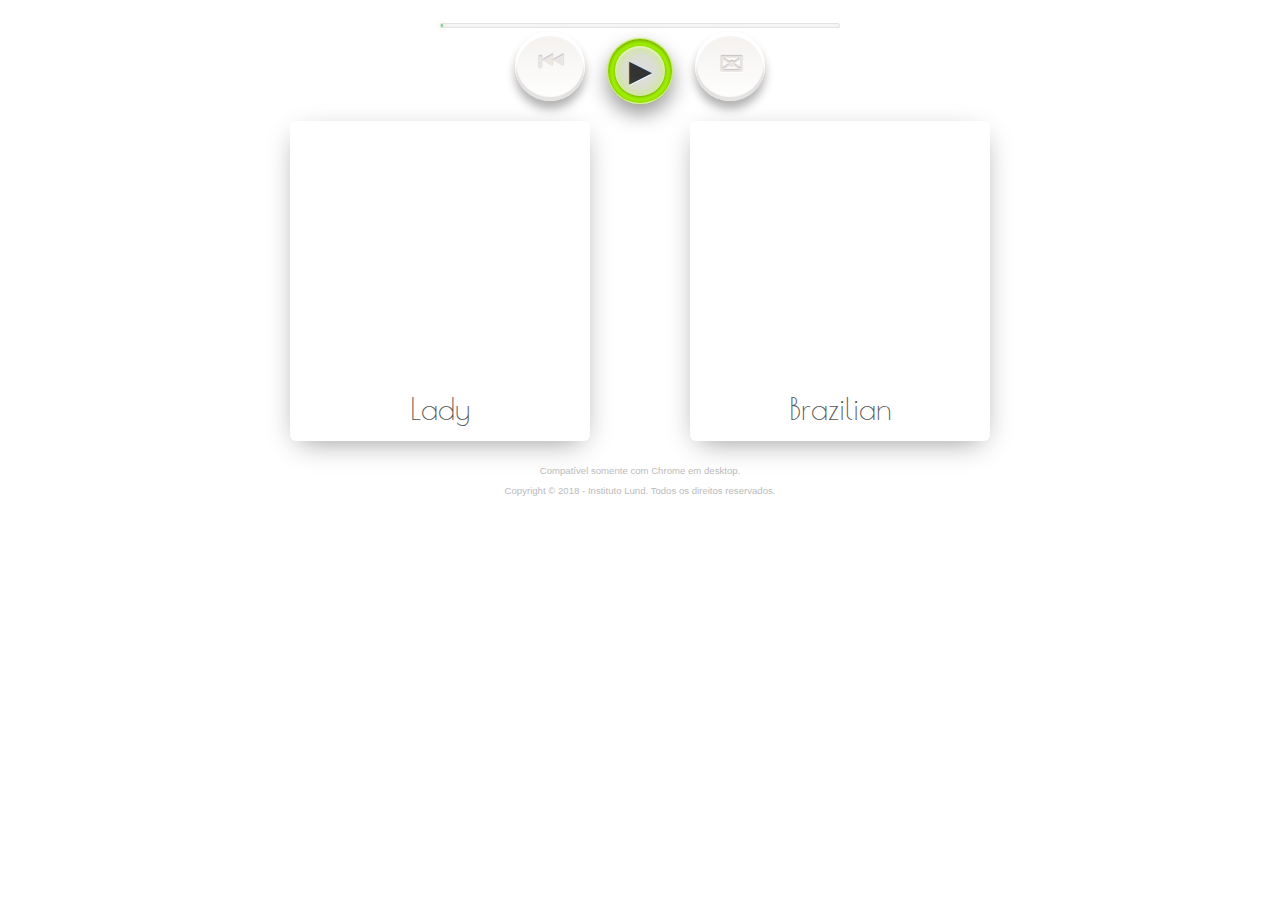
<file: aula01/index.html>
<!DOCTYPE html>
<html>
  <head>
    <meta charset="utf-8">
    <meta http-equiv="X-UA-Compatible" content="IE=edge,chrome=1">
    <meta name="viewport" content="width=device-width">

    <title>Teaching conversation</title>

    <link rel="stylesheet" href="style.css">
    <link rel="animationsheet" href="animate.css">
    <!--[if lt IE 9]>
      <script src="//html5shiv.googlecode.com/svn/trunk/html5.js"></script>
    <![endif]-->
	
  </head>

  <body>
  <!--
    <h1>Do you know Portuguese?</h1>
	
    <p>Phrase spoken by the character.</p>
    <p id='triangle-border' class="triangle-border">.</p>
-->
    <p id='triangle-border' class="dialogBox">.</p>
	
	  <!--
    <ul class="container">
      <li>
        <div id='play' class="button active"> ►</div>
      </li>
      <li>
        <div id='share' class="button2 tick"></div>
      </li>
      <li>
        <div class="button active">+</div>
      </li>
      <li>
        <div class="button large">Press me</div>
      </li>
    </ul>
	  -->
	  <link href='https://fonts.googleapis.com/css?family=Oswald' rel='stylesheet' type='text/css'>
	<link href='https://fonts.googleapis.com/css?family=Poiret+One' rel='stylesheet' type='text/css'>
	<!--Main Container-->
	<div id="container">
	  <div class="progress">
		<!--Individual Progress Bars-->
		<progress id='progressBar' max="100" value="0"></progress>
	  </div>
	</div>
	
	<div class="buttonHolder">
		<a id='rewindBtn' href="#" class="button2 rewind"></a>
		<div id='play' class="button active">&#9654;</div>
		<a id='open-popup' href="#" class="button2 mail"></a>
	</div>
    
	
	<div id='cards'>
		<div id='cardLeft' class='music-card playing'>  
			<div class='image-left'></div>

			<div class='wave'></div>
			<div class='wave'></div>
			<div class='wave'></div>

			<div class='info'>
				<h2 class='titleStylish'>Lady</h2>
				<!--<div class='artist'>.</div>-->
			</div>

			<i class="fa fa-pause trigger" aria-hidden="true"></i>
			<i class="fa fa-play trigger" aria-hidden="true"></i>
		</div>
	
		<div id='cardRight' class='music-card playing'>  
			<div class='image-right'></div>

			<div class='wave'></div>
			<div class='wave'></div>
			<div class='wave'></div>

			<div class='info'>
				<h2 class='titleStylish'>Brazilian</h2>
				<!--<div class='artist'>.</div>-->
			</div>

			<i class="fa fa-pause trigger" aria-hidden="true"></i>
			<i class="fa fa-play trigger" aria-hidden="true"></i>
		</div>
	</div>
	
	<div class="container">
		<div class="row">
			<div class="col-md-4 col-sm-6">
				<div id='scoreBox' class="box">
					<!--<img src="images/img-1.jpg">-->
					<div class="box-content">
						<h3 id='scorePoints' class="title">+1 ponto</h3>
						<span id='scorePhrase' class="post">.</span>
					</div>
				</div>
			</div>
		</div>
	</div>
	
	<!--<button id='open-popup'>Subscribe to our mailing list</button>
	<script type='text/javascript' src='//s3.amazonaws.com/downloads.mailchimp.com/js/signup-forms/popup/embed.js' data-dojo-config='usePlainJson: true, isDebug: false'></script>
	-->
	
    <h1> </h1>
    <h1> </h1>
    <h1> </h1>
    <p>Compatível somente com Chrome em desktop.</p>
    <h1>Copyright © 2018 - Instituto Lund. Todos os direitos reservados.</h1>
	
	
	<script type="text/javascript" src="//downloads.mailchimp.com/js/signup-forms/popup/embed.js" data-dojo-config="usePlainJson: true, isDebug: false"></script><script type="text/javascript">require(["mojo/signup-forms/Loader"])</script>
	<script>	
		function showMailingPopUp() {
			require(['mojo/signup-forms/Loader'],
			
			function(L) { L.start({"baseUrl":"mc.us18.list-manage.com","uuid":"b75ca87fb757fd4baf13875fa","lid":"19766f499e"}) }
			)

			document.cookie = 'MCPopupClosed=;path=/; expires=Thu, 01 Jan 1970 00:00:00 UTC';
			
		};
		document.getElementById('open-popup').onclick = function() {
			console.log('Click');
			showMailingPopUp();
		};
	</script>
	
	<script src="//cdnjs.cloudflare.com/ajax/libs/jquery/2.1.3/jquery.min.js"></script>
    <script src="script.js"></script>
  </body>
</html>
</file>
<file: aula01/style.css>
body, html {
  margin: 0;
}

html {
  height: 100%;
}

body {
  height: 90%;
  max-width: 800px;
  margin: 0 auto;
}

p {
  font-family: sans-serif;
  text-align: center;
  //padding: 20px;
  
  font-size: .6em;
  font-weight: 400;
  //margin-bottom: 2px;
  margin-top: 14px;
  //text-transform: uppercase;
  font-family: 'Reem Kufi', sans-serif;
  color: #bbb;
}

h1 {
  font-family: sans-serif;
  text-align: center;
  #padding: 20px;
  
  font-size: 1.4em;
  font-size: .6em;
  font-weight: 400;
  //margin-bottom: 2px;
  //text-transform: uppercase;
  font-family: 'Reem Kufi', sans-serif;
  color: #bbb;
}

.txt, select, form > div {
  display: block;
  margin: 0 auto;
  font-family: sans-serif;
  font-size: 16px;
  padding: 5px;
}

.txt {
  width: 80%;
}

select {
  width: 83%;
}

form > div {
  width: 81%;
}

.txt, form > div {
  margin-bottom: 10px;
  overflow: auto;
}

.clearfix {
  clear: both;
}

label {
  float: left;
  width: 10%;
  line-height: 1.5;
}

.rate-value, .pitch-value {
  float: right;
  width: 5%;
  line-height: 1.5;
}

#rate, #pitch {
  float: right;
  width: 81%;
}

.controls {
  text-align: center;
  margin-top: 10px;
}

.controls button {
  padding: 10px;
}










@import 'https://fonts.googleapis.com/css?family=Reem+Kufi';

body {
  background: #fff;
}


@-webkit-keyframes wave {
  0%   { -webkit-transform: rotate(0deg); transform: rotate(0deg); }
  100% { -webkit-transform: rotate(360deg); transform: rotate(360deg); }
}


@keyframes wave {
  0%   { -webkit-transform: rotate(0deg); transform: rotate(0deg); }
  100% { -webkit-transform: rotate(360deg); transform: rotate(360deg); }
}

.music-card {
  margin: 10px auto;
  background: #fff;
  box-shadow: 0px 8px 28px -9px rgba(0,0,0,0.45);
  overflow: hidden;
  position: relative;
  width: 300px;
  height: 300px;
  border-radius: 6px;
  width: 45%;
  max-width: 300px;
  height: 320px;
  box-sizing: border-box;
}

.image-left {
  //background: url('http://static1.squarespace.com/static/530b728de4b04fc9b23a5988/t/569880381a5203aa7d44c1a8/1452834873397/00.jpg?format=1000w') no-repeat 75%;
  background: url('https://image.freepik.com/free-photo/elegant-woman-waiting-in-a-restaurant_1140-520.jpg?format=100w') no-repeat 75%;
  background-size: cover;  
  position: absolute;
  z-index: 1;
  opacity: 0.9;
  height: 250px;
  width: 300px;
  width: 100%;
}

.image-right {
  background: url('https://thumbs.dreamstime.com/b/man-suit-sitting-table-cafe-outdoors-attractive-businessman-73268220.jpg?format=100w') no-repeat 75%;
  background-size: cover;  
  position: absolute;
  z-index: 1;
  opacity: 0.9;
  height: 250px;
  width: 300px;
  width: 100%;
  #height: 50%;
}

.playing :before {	
  #background: #1f1;
  #opacity: 0.1;
  #width: 400px;
  #height: 500px;
  z-index: 1;
  box-shadow: 0px 18px 48px -9px rgba(0,0,0,0.945);
  transition: box-shadow 0.3s ease-in-out;
}

.playing :after {	
  #background: #1f1;
  #opacity: 0.1;
  #width: 400px;
  #height: 500px;
  box-shadow: 0px 18px 48px -9px rgba(100,255,100,0.945);
  transition: box-shadow 0.5s ease-in-out;
}

.image-left:after {
  height: 150px;
  content: '';
  top: 100px;
  position: absolute;
  width: 100%;
  z-index: 1;
  #background: linear-gradient(rgba(9, 2, 4, 0), #444);
}

.image-right:after {
  height: 150px;
  content: '';
  top: 100px;
  position: absolute;
  width: 100%;
  z-index: 1;
  #background: linear-gradient(rgba(9, 2, 4, 0), #444);
}

.info {
  position: absolute;
  bottom: 10px;
  left: 0;
  right: 0;
  text-align: center;
  bottom: 0px;
}

.title {
  font-size: 1.4em;
  font-weight: 400;
  color: #555;
  margin-bottom: 8px;
  text-transform: uppercase;
  font-family: 'Reem Kufi', sans-serif;
}

.artist {
  color: #cfcfcf;
  font-size: 1.2em;
  letter-spacing: 0.08em;
  font-family: 'Reem Kufi', sans-serif;
  margin-top: -10px;
}

.fa {
  position: absolute;
  bottom: 10px;
  right: 10px;
  font-size: 18px;
  cursor: pointer;
  color: #555;
}

.fa-play {
  display: none;
}

#cards {
  #height: 50%;
  width: 100%;
  display: flex;
}
#cardLeft {
}
#cardRight {
}

.dialogBox {
  color:#fff;
  margin-top: -10px;
}
















	#z-index: -11;

.box{
    overflow: hidden;
    box-shadow: 0 0 3px rgba(0,0,0,0.3);
    position: absolute;
	top: 0px;
	left: 0px;
	height: 100%;
	width: 100%;
	z-index: 11;
}
.box:before{
    content: "";
    width: 100%;
    height: 100%;
    background: rgba(0,0,0,0.7);
    position: absolute;
    bottom: -100%;
    left: 0px;
    transition: all 0.3s ease 0s;
	z-index: 12;
	#display: none;
    top: 0px;
    left: -100%;
}
.box:after {
	#display: inline;
}
.scoring:before{
	#bottom: 0;
	left: 0;
}
.box img{
    width: 100%;
    height: auto;
}
.box .box-content{
    width: 100%;
    padding: 0 30px;
    position: absolute;
    bottom: 25px;
    left: -100%;
    transition: all 0.3s ease 0.0s;
	z-index: 13;
}
.scoring .box-content{
	left: 0; 
	z-index: 13;
    width: 100%;
}
.box .title{
    font-size: 90px;
    font-size: 450%;
    font-weight: 700;
    color: #1abc9c;
    letter-spacing: 1px;
    text-transform: uppercase;
    margin: 0 0 7px;
	z-index: 13;
}
.box .post{
    display: block;
    font-size: 60px;
    font-size: 300%;
    font-weight: 600;
    font-style: italic;
    color: yellow;
    margin-bottom: 15px;
	z-index: 13;
}
/*
.box .icon{
    padding: 0;
    margin: 0;
    list-style: none;
    position: absolute;
    top: 20px;
    right: -100%;
    transition: transform 0.3s ease 0.3s;
}
.box:hover .icon{ right: 20px; }
.box .icon li{
    transform: translate3d(600px, 0px, 0px);
    transition: all 0.3s ease 0.3s;
}
.box .icon li:last-child{ transition-delay: 0.4s; }
.box:hover .icon li{ transform: translate3d(0,0,0); }
.box .icon li a{
    display: block;
    width: 45px;
    height: 45px;
    line-height: 45px;
    background: #fff;
    text-align: center;
    font-size: 22px;
    color: #000;
    margin-bottom: 5px;
    transition: all 0.3s ease 0s;
}
.box .icon li a:hover{
    background: #1abc9c;
    color: #fff;
}
*/
@media only screen and (max-width:990px){
    .box{ margin-bottom: 30px; }
}









.container li {
  padding: 30px;
  display: table-cell;
  #display: table;
  margin: 0px auto;
}
.button {
  display: block;
  background: #ddd;
  position: relative;
  margin: auto;
  
  
  cursor: pointer;
  text-align: center;
  font-family: Arial;
  font-size: 30px;
  line-height: 50px;
  border-radius: 25px;
  color: #333;
  text-shadow: 0px 1px 0px #fff;
  width: 50px;
  height: 50px;
  box-shadow: 0px 1px 5px rgba(0, 0, 0, 0.6), inset 0px 1px 3px #fff;
  -webkit-transition: all 0.1s ease-out;
  -moz-transition: all 0.1s ease-out;
  -o-transition: all 0.1s ease-out;
  transition: all 0.1s ease-out;
  #left: -25px;
  top: 15px;
  
  margin: 0 30px 30px 0;
  float:left;
  border-radius: 50%;
}
.button:hover {
  background: #eee;
  box-shadow: 0px 12px 15px rgba(0, 0, 0, 0.6);
}
.button:active {
  color: #555;
  text-shadow: 0px 1px 0px #aaa;
  background: #999;
  box-shadow: inset 0px 10px 15px rgba(0, 0, 0, 0.4), inset 0px -1px 3px rgba(0, 0, 0, 0.7);
}
.button:before {
  display: block;
  content: '';
  position: absolute;
  top: -8px;
  left: -8px;
  z-index: -1;
  text-align: center;
  border: 1px solid #ddd;
  border-top: 1px solid #ddd;
  border-bottom: 1px solid #eee;
  border-radius: 32px;
  border-radius: 50%;
  width: 64px;
  height: 64px;
  box-shadow: 0 10px 20px #999, inset 0px 1px 5px #000, 0 -10px 20px #fff;
  background: #555;
  background: -webkit-gradient(linear, left bottom, left top, color-stop(0, #555), color-stop(1, #444));
  background: -ms-linear-gradient(bottom, #555, #444);
  background: -moz-linear-gradient(center bottom, #555 0%, #444 100%);
  background: -o-linear-gradient(#444, #555);
  filter: progid:DXImageTransform.Microsoft.gradient(startColorstr='#444', endColorstr='#555', GradientType=0);
}
.button:after {
  display: none;
  content: '';
  position: absolute;
  top: -7px;
  left: -7px;
  #top: -1px;
  #left: -1px;
  width: 64px;
  height: 64px;
  border-radius: 35px;
  border-radius: 50%;
  background: none;
  box-shadow: 0 0 3px #b4ff00, inset 0 0 20px #b4ff00;
}
.button.large {
  width: auto;
  padding: 0px 30px;
}
.button.large:before {
  padding: 0px 100px;
  content: '';
  width: auto;
}
.button.large:after {
  padding: 0px 100px;
  content: '';
  width: auto;
}
.button.active:before {
  background: #a1ff00;
}
.button.active:after {
  display: block;
}






.buttonHolder{
	#margin:20px auto;
	#margin: auto;
	width:300px;
	height:70px;
	display: table-cell;
	#display: table;
	display: flex;
	#display: inline;
	#display: block;
	justify-content: center;
	#align-items: center;
	padding-left: 50px;
	display: block;
	margin-left: auto;
	margin-right: auto;
}


.button2{
	background-image: -webkit-linear-gradient(top, #f4f1ee, #fff);
	background-image: linear-gradient(top, #f4f1ee, #fff);
	border-radius: 50%;
	box-shadow: 0px 8px 10px 0px rgba(0, 0, 0, .3), inset 0px 4px 1px 1px white, inset 0px -3px 1px 1px rgba(204,198,197,.5);
	float:left;
	height: 70px;
	margin: 0 30px 10px 0;
	position: relative;
	width: 70px;			
	-webkit-transition: all .1s linear;
	transition: all .1s linear;
}

.button2:after{
	color:#e9e6e4;
	content: "";
	display: block;
	font-size: 30px;
	height: 30px;
	text-decoration: none;
	text-shadow: 0px -1px 1px #bdb5b4, 1px 1px 1px white;
	position: absolute;
	width: 30px;
}

.mail:after{
	content: "✉";
	left: 21px;
	top: 16px;
    text-align: center;
}


.heart:after{
	content: "❤";
	left: 21px;
	top: 16px;
}

.flower:after{
	content: "✿";
	left: 23px;
	top: 14px;
}

.tick:after{
	content: "✔";
	left:23px;
	top:16px;
}

.cross:after{
	content: "✖";
	left: 24px;
	top: 15px;
}

.rewind:after{
	content: "⏮";
	left:23px;
	top:14px;
}

.button:hover{
	background-image: -webkit-linear-gradient(top, #fff, #f4f1ee);
	background-image: linear-gradient(top, #fff, #f4f1ee);
	color:#0088cc;
}

.heart:hover:after{
	color:#f94e66;
	text-shadow:0px 0px 6px #f94e66;
}

.flower:hover:after{
	color:#f99e4e;
	text-shadow:0px 0px 6px #f99e4e;
}

.tick:hover:after{
	color:#83d244;
	text-shadow:0px 0px 6px #83d244;
}

.cross:hover:after{
	color:#eb2f2f;
	text-shadow:0px 0px 6px #eb2f2f;
}

.mail:hover:after{
	color:#83d244;
	text-shadow:0px 0px 6px #83d244;
	top: 15px;
}

.rewind:hover:after{
	color:#eb2f2f;
	text-shadow:0px 0px 6px #eb2f2f;
}







.button2:active{
	background-image: -webkit-linear-gradient(top, #efedec, #f7f4f4);
	background-image: linear-gradient(top, #efedec, #f7f4f4);
	box-shadow: 0 3px 5px 0 rgba(0,0,0,.4), inset 0px -3px 1px 1px rgba(204,198,197,.5);
}

.button2:active:after{
	color:#dbd2d2;
	text-shadow: 0px -1px 1px #bdb5b4, 0px 1px 1px white;
}













/*****************************************
MAIN CONTAINER
*****************************************/
#container{
  width:1000px;
  #margin:0 auto;
  margin-top:30px;
  padding-bottom:20px;
  #display: flex;
  #justify-content: center;
  width:50%;
  margin-top:0px;
  margin: auto;
}

/*****************************************
PROGRESS CONTAINER
*****************************************/
.progress{
  width:500px;
  float:left;
  #margin-left: 150px;
  width:100%;
}

/*****************************************
PROGRESS ELEMENTS
*****************************************/
progress{
  width:100%;
  height:5px;
  /* Reset the default appearance */
  -webkit-appearance: none;
  appearance: none;
}

/*****************************************
PROGRESS ELEMENT - MAIN BAR
*****************************************/
progress[value]::-webkit-progress-bar{
  box-shadow: inset 4px 6px 10px -4px rgba(250,250,250,0.3), 0 1px 1px -1px rgba(255,255,255,0.3);
	background: rgba(150,150,150,0.1);
  border-radius:30px;
  border:1px solid rgba(200,200,200,0.4);
}

/*****************************************
PROGRESS ELEMENT - FILL BAR
*****************************************/
progress[value]::-webkit-progress-value{
  border-radius:30px;
  background:rgba(131,210,68,0.2);
  box-shadow:rgba(131,210,68,0.9) 0px 0px 5px;
  border:1px solid rgba(0,150,50,0.4);
  -webkit-animation:load 4s;
  -moz-animation:load 4s;
  -o-animation:load 4s;
  -ms-animation:load 4s;
  animation:load 4s;
  -webkit-transition:ease 1s;
  -moz-transition:ease 1s;
  -o-transition:ease 1s;
  -ms-transition:ease 1s;
  transition:ease 1s;
}

/*****************************************
PROGRESS LOADING ANIMATION
*****************************************/
@-webkit-keyframes load{
  0%{
     width:0px;
  }
}

@-moz-keyframes load{
  0%{
     width:0px;
  }
}

@-o-keyframes load{
  0%{
     width:0px;
  }
}

@-ms-keyframes load{
  0%{
     width:0px;
  }
}

@keyframes load{
  0%{
     width:0px;
  }
}

/*****************************************
TUTORIAL INFORMATION
*****************************************/
.description{
  float:left;
  width:40%;
  margin-left:50px;
  h1{
    color:#FFF;
    text-shadow:#000 0px 1px 2px;
    font:20px Oswald;
    text-transform:uppercase;
    margin:0px;
    margin-top:5px;
  }  
  p{
    color:#FFF;
    text-shadow:#000 0px 1px 2px;
    font:15px Oswald;
    margin-bottom:5px;
    line-height:20px;
  }
}

/*****************************************
TYPOGRAPHY CLASSES
*****************************************/

/*****************************************
MAIN TITLE
*****************************************/
.titleStylish{
  color:#555;
  font:30px Poiret One;
  #text-transform:uppercase;
  #text-shadow:#000 0px 2px 10px;
  #-webkit-box-reflect: below -15px -webkit-gradient(linear, left top, left bottom, from(transparent), color-stop(50%, transparent), to(rgba(255,255,255,0.2)));
  margin: 15px;
}
</file>
